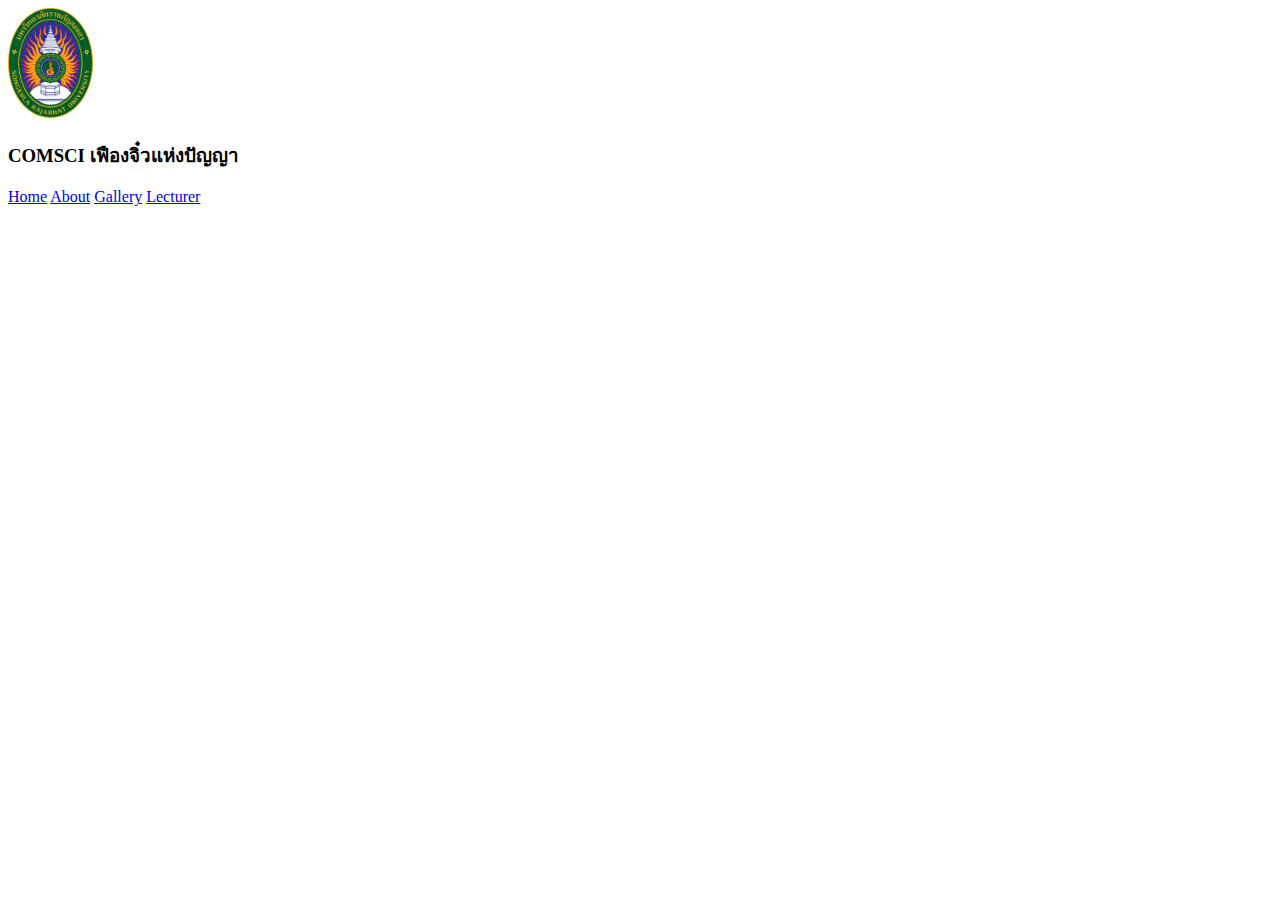
<file: about.html>
<!DOCTYPE html>
<html lang="en">
<head>
    <meta charset="UTF-8">
    <meta name="viewport" content="width=device-width, initial-scale=1.0">
    <title>Computer Science SKRU</title>
    <link rel="icon" type="image/png" sizes="16x16" href="assets/images/home/cs_logo-removebg.png">
    <link rel="icon" type="image/png" sizes="32x32" href="assets/images/home/cs_logo-removebg.png">
    <link rel="icon" type="image/png" sizes="48x48" href="assets/images/home/cs_logo-removebg.png">
    <link rel="icon" type="image/png" sizes="64x64" href="assets/images/home/cs_logo-removebg.png">
    <link rel="icon" type="image/png" sizes="96x96" href="assets/images/home/cs_logo-removebg.png">
    <link rel="shortcut icon" href="assets/images/home/cs_logo-removebg.png" type="image/png">
</head>
<body>
    <img src = "assets/images/home/skru_logo.png" alt = "skru_logo" width = "85px" height = "110px">
    <h3>COMSCI เฟืองจิ๋วแห่งปัญญา</h3>
    <a href="index.html">Home</a> <a href="about.html">About</a> <a href="gallery.html">Gallery</a> <a href="lecturer.html">Lecturer</a>
</body>
</html>
</file>
